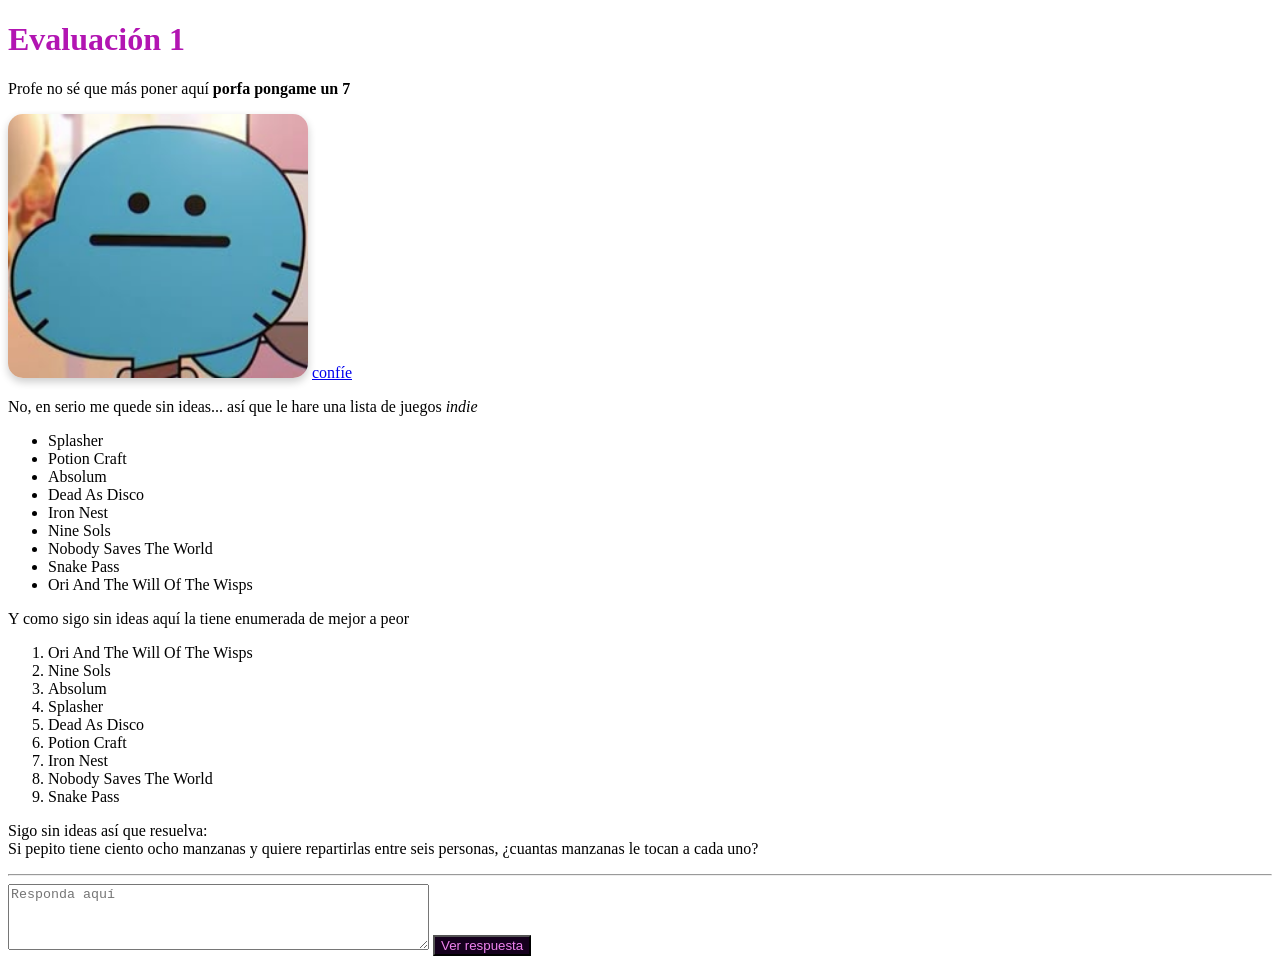
<file: index.html>
<!DOCTYPE html>
<html lang="en">
<head>
    <meta charset="UTF-8">
    <meta name="viewport" content="width=device-width, initial-scale=1.0">
    <title>Document</title>
    <link rel="stylesheet" href="Reglas.css">
</head>
<body>
    <h1 class="titulo">Evaluación 1</h1>
    <p>Profe no sé que más poner aquí <strong>porfa pongame un 7</strong></p>
    <img src="2c2bd562034181c4d6a268ef9427f56d.jpg" alt="Mi cara cuando" class="gumball">
    <a href="https://www.youtube.com/watch?v=JdippkYSdHc">confíe</a>
    <p>No, en serio me quede sin ideas... así que le hare una lista de juegos <em>indie</em></p>
    <ul>
        <li>Splasher</li>
        <li>Potion Craft</li>
        <li>Absolum</li>
        <li>Dead As Disco</li>
        <li>Iron Nest</li>
        <li>Nine Sols</li>
        <li>Nobody Saves The World</li>
        <li>Snake Pass</li>
        <li>Ori And The Will Of The Wisps</li>
    </ul>
    <p>Y como sigo sin ideas aquí la tiene enumerada de mejor a peor</p>
    <ol>
        <li>Ori And The Will Of The Wisps</li>
        <li>Nine Sols</li>
        <li>Absolum</li>
        <li>Splasher</li>
        <li>Dead As Disco</li>
        <li>Potion Craft</li>
        <li>Iron Nest</li>
        <li>Nobody Saves The World</li>
        <li>Snake Pass</li>
    </ol>
    <p>Sigo sin ideas así que resuelva: <br>Si pepito tiene ciento ocho manzanas y quiere repartirlas entre seis personas, ¿cuantas manzanas le tocan a cada uno?</p>
    <hr>
    <textarea rows="4" cols="50" placeholder="Responda aquí"></textarea>
    <a href="Respuesta.html">
        <button class="boton-cambio">Ver respuesta</button>
    </a>
</body>
</html>
</file>
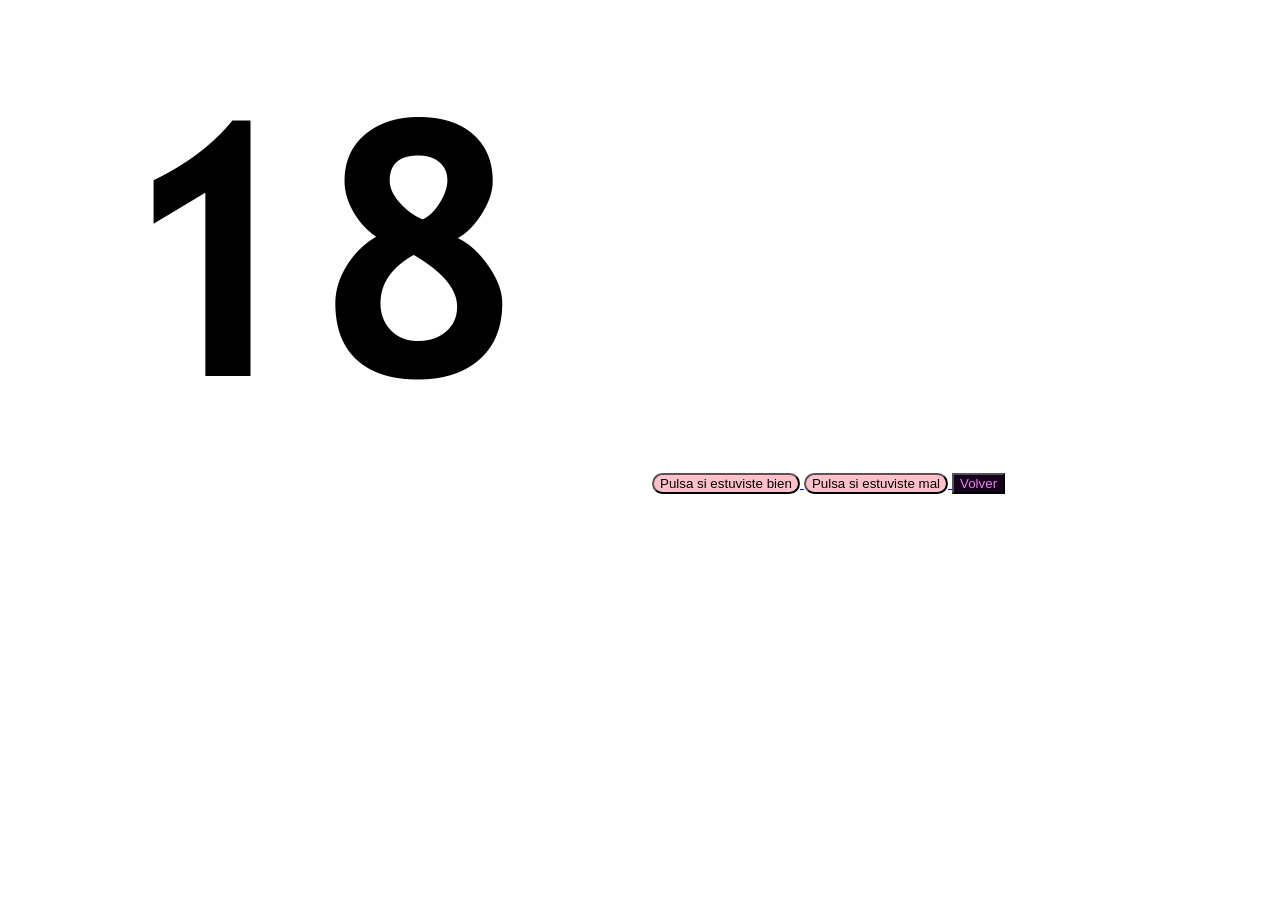
<file: Respuesta.html>
<!DOCTYPE html>
<html lang="en">
<head>
    <meta charset="UTF-8">
    <meta name="viewport" content="width=device-width, initial-scale=1.0">
    <title>Document</title>
    <link rel="stylesheet" href="Reglas.css">
</head>
<body>
    <img src="18.jpg">
    <a href="https://www.youtube.com/watch?v=d1NjkYjRn34">
        <button class="boton-meme">Pulsa si estuviste bien</button>
    </a>
    <a href="https://www.youtube.com/watch?v=xsvZOUnXdWM" >
        <button class="boton-meme">Pulsa si estuviste mal</button>
    </a>
    <a href="Index.html">
        <button class="boton-cambio">Volver</button>
    </a>
</body>
</html>
</file>
<file: Reglas.css>
/*Profe, los comentarios que voy a poner son para no perderme yo y entender que estoy haciendo*/
/*Modifica el título*/
.titulo {
    color: rgb(178, 21, 178);
    font-size: 32px;
    font-family: "Palatino Linotype", "Book Antiqua", Palatino, serif;
}

.boton-cambio {
    background-color: rgb(21, 0, 29);
    color: violet;
}

.gumball {
    width: 300px;
    height: auto;
    border-radius: 15px;
    border-color: aqua;
    box-shadow: 0px 4px 8px rgba(0, 0, 0, 0.2);
}

.boton-meme {
    background-color: pink;
    color: black;
    border-radius: 25px;
}
</file>
